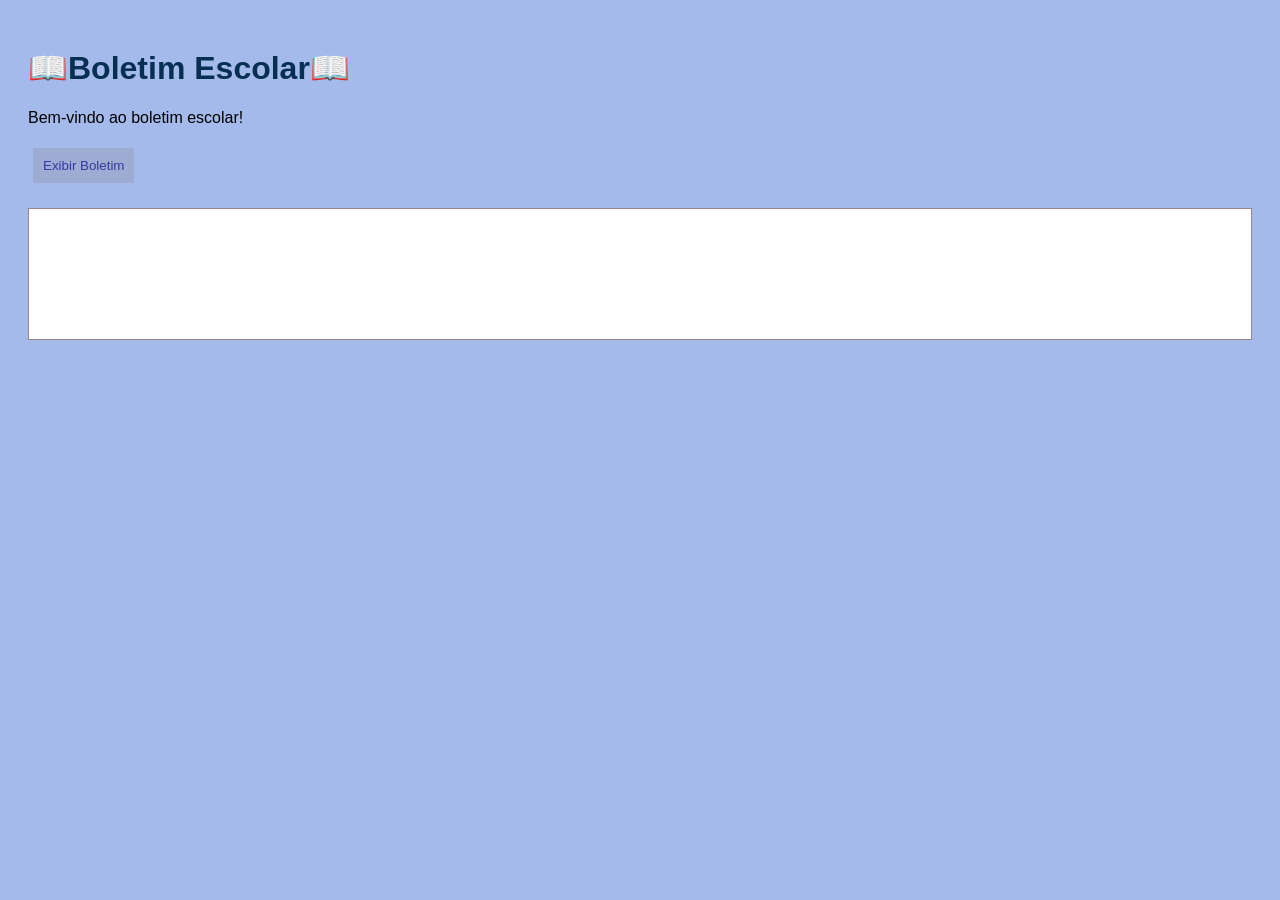
<file: Boletim/index.html>
<!DOCTYPE html>
<html lang="en">
<head>
  <meta charset="UTF-8">
  <meta name="viewport" content="width=device-width, initial-scale=1.0">
  <title>Boletim Escolar</title>
  <style>
    body {
      font-family: Arial;
      background-color: rgba(65, 112, 213, 0.482);
      padding: 20px;
    }
    h1 {
      color: rgb(7, 47, 82);
    }
    button {
      padding: 10px;
      margin: 5px;
      border: none;
      background-color: rgb(158, 171, 210);
      color: rgba(12, 5, 147, 0.703);
      cursor: pointer;
    }
    #saida {
      margin-top: 20px;
      padding: 15px;
      background: white;
      border: 1px solid #9d8383;
      min-height: 100px;
    }
  </style>
</head>
<body>
<h1>📖Boletim Escolar📖</h1>

<p>Bem-vindo ao boletim escolar!</p>

<button onclick="exibirBoletim()">Exibir Boletim</button>

<div id="saida"></div>

<script>
  function exibirBoletim() {
    const alunos = [
      { nome: 'Aluno 1', nota: 8.5 },
      { nome: 'Aluno 2', nota: 9.2 },
      { nome: 'Aluno 3', nota: 7.8 },
      { nome: 'Aluno 4', nota: 6.9 }
    ];

    const saida = document.getElementById('saida');
    saida.innerHTML = '';

    alunos.forEach(aluno => {
      const linha = document.createElement('p');
      const status = aluno.nota >= 7.0 ? 'Aprovado' : 'Reprovado';
      linha.textContent = `${aluno.nome}: ${aluno.nota} - ${status}`;
      saida.appendChild(linha);
    });
  }
</script>
</body>
</html>
</file>
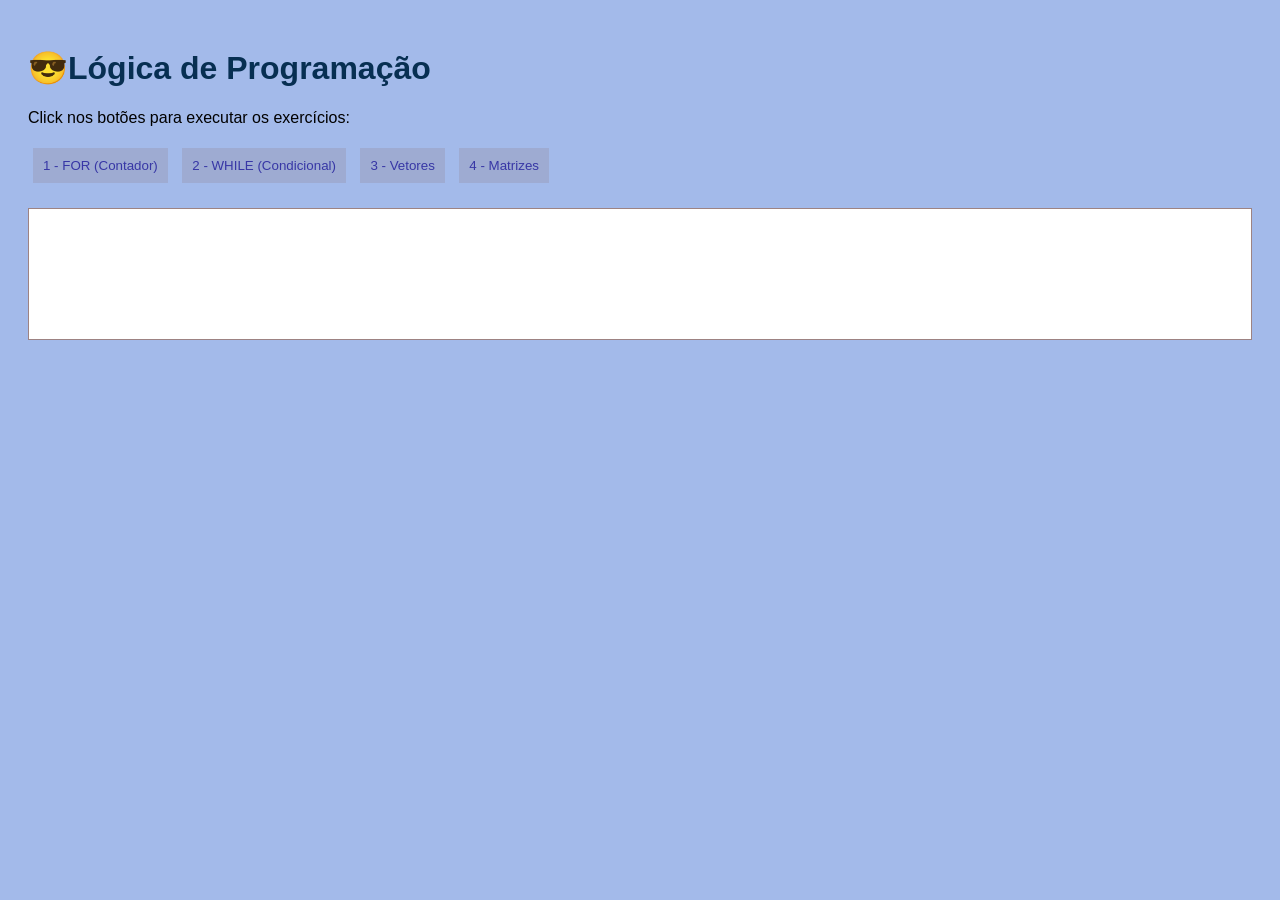
<file: Lacos/index.html>
<!DOCTYPE html>
<html lang="pt-br">
<head>
  <meta charset="UTF-8">
  <meta name="viewport" content="width=device-width, initial-scale=1.0">
  <title>Lógica de Programação</title>
  <style>
    body {
      font-family: Arial;
      background-color: rgba(65, 112, 213, 0.482);
      padding: 20px;
    }
    h1 {
      color: rgb(7, 47, 82);
    }
    button {
      padding: 10px;
      margin: 5px;
      border: none;
      background-color: rgb(158, 171, 210);
      color: rgba(12, 5, 147, 0.703);
      cursor: pointer;
    }
    button:hover {
      background-color: rgba(65, 112, 213, 0.482);
    }

      #saida {
      margin-top: 20px;
      padding: 15px;
      background: white;
      border: 1px solid #9d8383;
      min-height: 100px;
      }
  </style>
</head>
<body>
  <h1>😎Lógica de Programação</h1>

  <p>Click nos botões para executar os exercícios:</p>

  <button onclick="exercicioFor()">1 - FOR (Contador)</button>
  <button onclick="exercicioWhile()">2 - WHILE (Condicional)</button>
  <button onclick="exercicioVetor()">3 - Vetores</button>
  <button onclick="exercicioMatriz()">4 - Matrizes</button>

  <div id="saida"></div>

  <script>
    function mostrar(texto) {
      document.getElementById('saida').innerHTML += texto + "<br>";
    }

    function limpar() {
      document.getElementById('saida').innerHTML = "";
    }

    //FOR
    function exercicioFor() {
      limpar();

      let soma = 0;

      for (let i =1; i <= 10; i++) {
        soma += i;
        mostrar("Numero: " + i);
      }
      mostrar("Soma Total: " + soma);
    }

    //WHILE
    function exercicioWhile() {
      limpar();

      let i =1;

      while (i <=10) {
        mostrar("Contador:" +i);
        i++;
      }
    }
      //VETOR
    function exercicioVetor() {
      limpar();

      let notas = [7, 8, 6, 9];
      let soma = 0;

      for (let i = 0; i < notas.length; i++) {
        soma += notas[i];
        mostrar("Nota: " + notas[i]);
      
      }

      let media = soma / notas.length;

      mostrar("Media: " + media);
    }

      //MATRIZ
    function exercicioMatriz() {
      limpar();

      let alunos = [
        [7, 8, 9],
        [6, 7, 8],
        [9, 9, 10]
      ]

      for (let i =0; i < alunos.length; i++) {
        let soma =0;

        for (let j = 0; j < alunos[i].length; j++) {
          soma += alunos[i][j];
        }

        let media = soma / alunos[i].length;

        if (media >= 7) {
          mostrar ("Aluno" + (i + 1) + ": Média " + media + " - Aprovado");
        } else {
          mostrar ("Aluno" + (i + 1) + ": Média " + media + " - Reprovado");
        }
      }
    }
      
  </script>
</body>
</html>
</file>
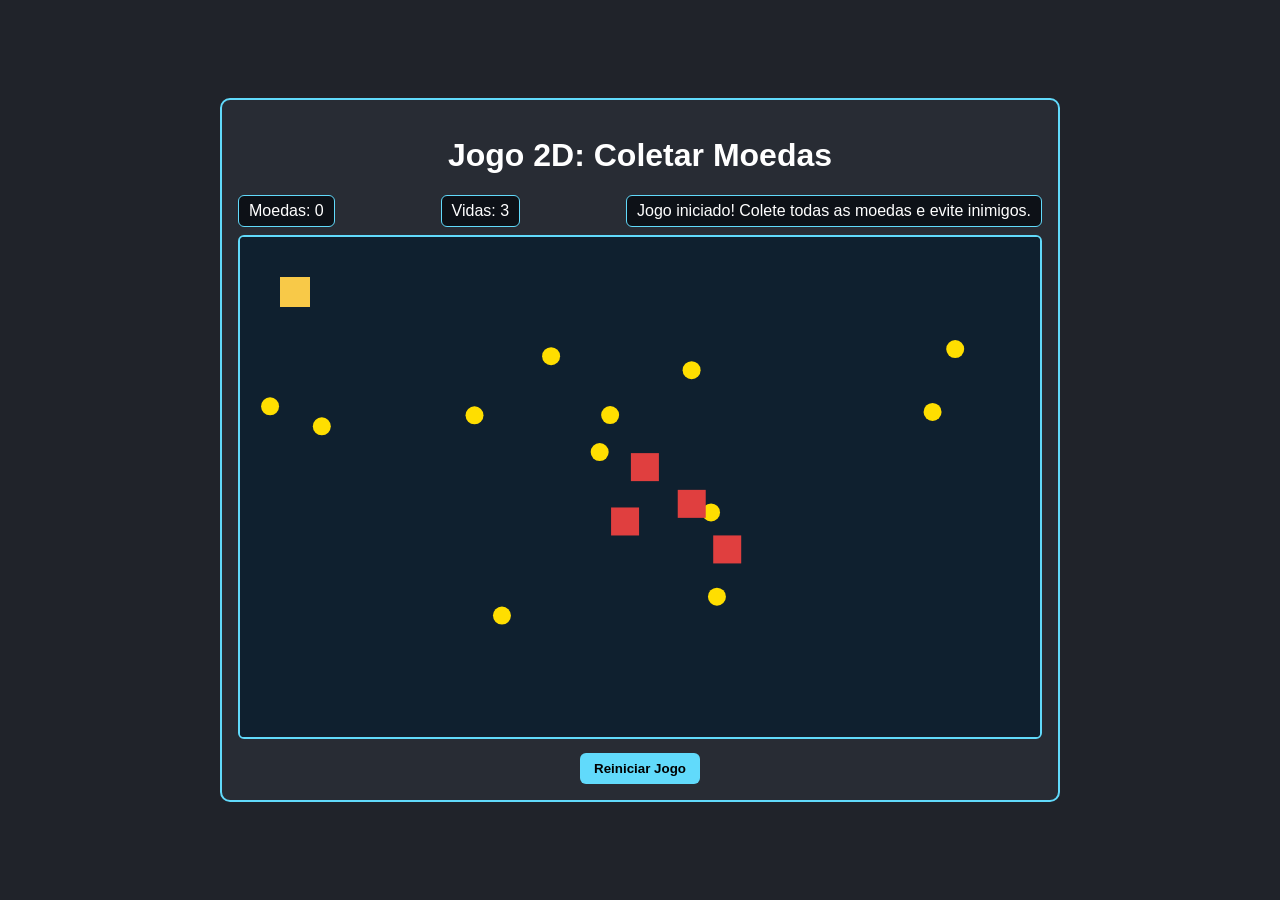
<file: jogo 2D/jogo.html>
<!DOCTYPE html>
<html lang="pt-BR">
<head>
  <meta charset="UTF-8">
  <meta name="viewport" content="width=device-width, initial-scale=1.0">
  <title>Jogo 2D - Coletar Moedas</title>
  <link rel="stylesheet" href="style.css">
</head>
<body>
  <main class="game-shell">
    <h1>Jogo 2D: Coletar Moedas</h1>
    <div class="hud">
      <div id="score">Moedas: 0</div>
      <div id="lives">Vidas: 3</div>
      <div id="status">Use as setas/WASD para mover.</div>
    </div>
    <canvas id="gameCanvas" width="800" height="500"></canvas>
    <button id="restartBtn">Reiniciar Jogo</button>
  </main>

  <script src="jogo.js"></script>
</body>
</html>
</file>
<file: jogo 2D/style.css>
* {
  box-sizing: border-box;
}
body {
  margin: 0;
  font-family: Arial, sans-serif;
  background: #20232a;
  color: #ffffff;
  display: flex;
  justify-content: center;
  align-items: center;
  min-height: 100vh;
}
.game-shell {
  width: 840px;
  text-align: center;
  background: #282c34;
  border: 2px solid #61dafb;
  border-radius: 10px;
  padding: 16px;
}
.hud {
  display: flex;
  justify-content: space-between;
  margin-bottom: 8px;
  gap: 8px;
}
.hud > div {
  background: #0d1117;
  padding: 6px 10px;
  border-radius: 6px;
  border: 1px solid #61dafb;
}
#gameCanvas {
  background: #111a26;
  border: 2px solid #61dafb;
  border-radius: 6px;
  margin-bottom: 10px;
}
#restartBtn {
  cursor: pointer;
  padding: 8px 14px;
  background: #61dafb;
  border: none;
  color: #000;
  border-radius: 6px;
  font-weight: bold;
}
#restartBtn:hover {
  background: #4bb8e8;
}
</file>
